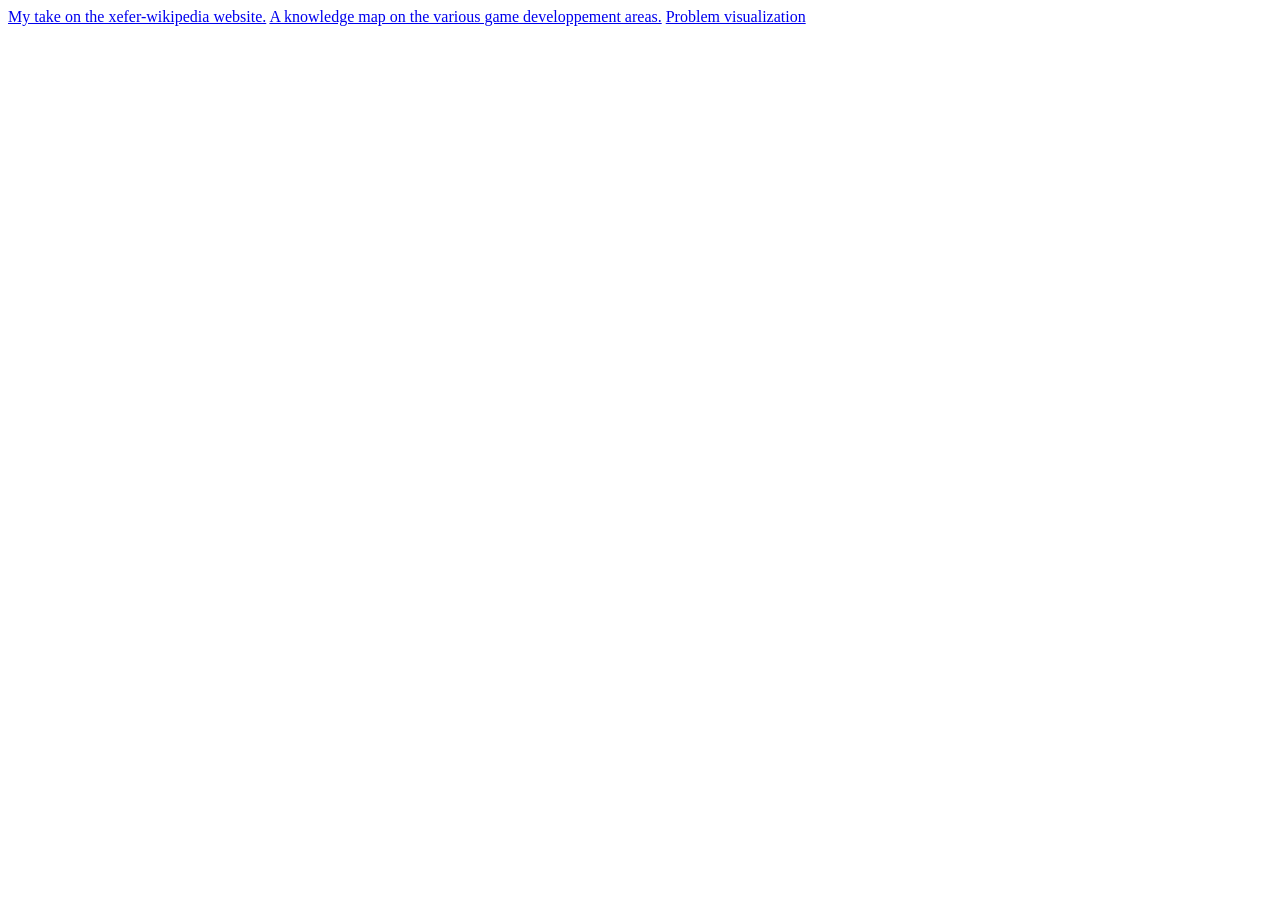
<file: old/index.html>
<html lang="en">
<head>
    <meta charset="UTF-8">
    <meta name="viewport" content="width=device-width, initial-scale=1.0">
    <title>Portal</title>
</head>
<body>
    <a href="./xefer-fork/index.html" > My take on the xefer-wikipedia website.</a>
    <a href="./game-dev-map/index.html" > A knowledge map on the various game developpement areas.</a>
    <a href="./recherche-operationelle/index.html"> Problem visualization</a>
</body>
</html>
</file>
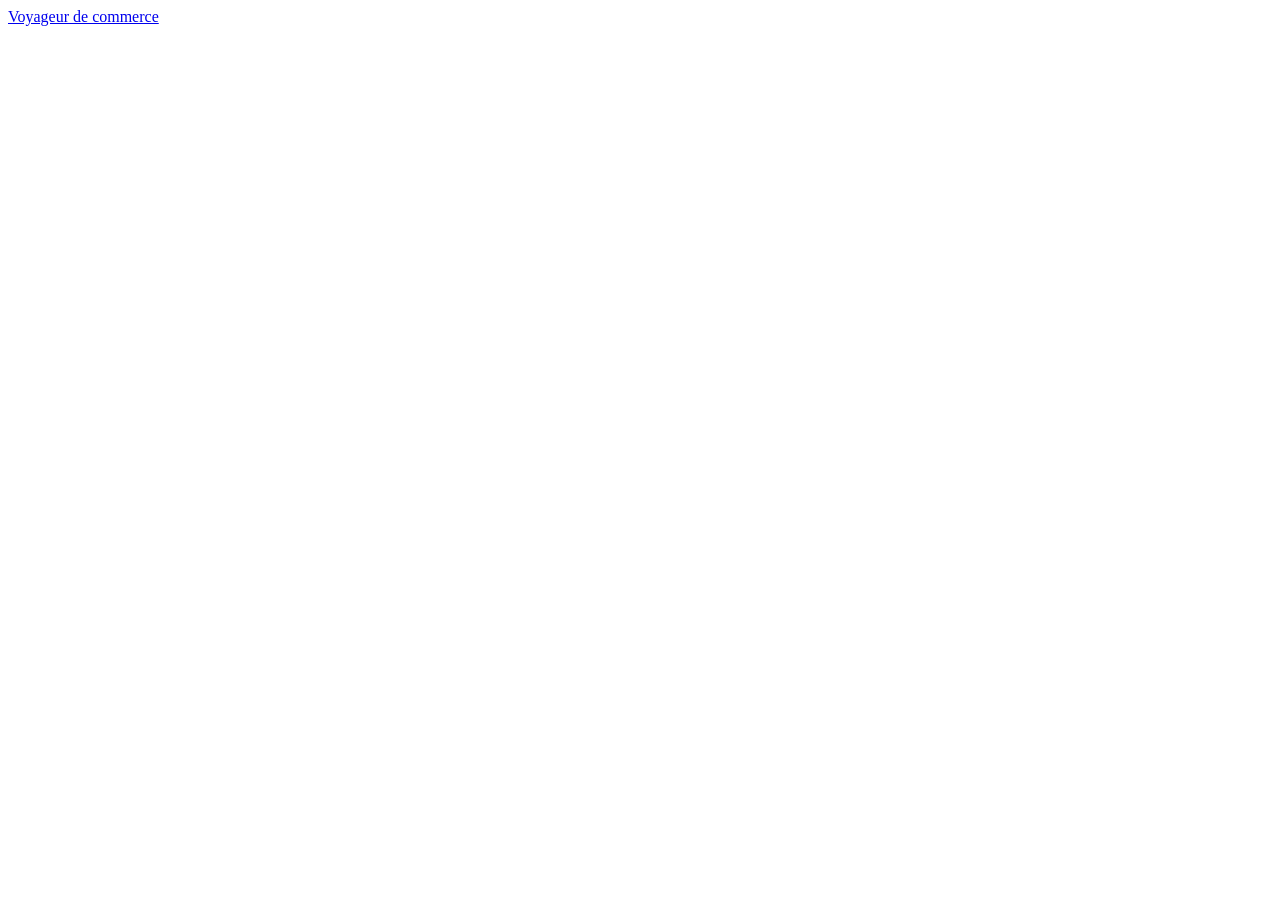
<file: old/recherche-operationelle/index.html>
<html lang="en">
<head>
    <meta charset="UTF-8">
    <meta name="viewport" content="width=device-width, initial-scale=1.0">
    <title>List of all problems</title>
</head>
<body>
    <div><a href="./voyageur-commerce/index.html" >Voyageur de commerce</a></div>
</body>
</html>
</file>
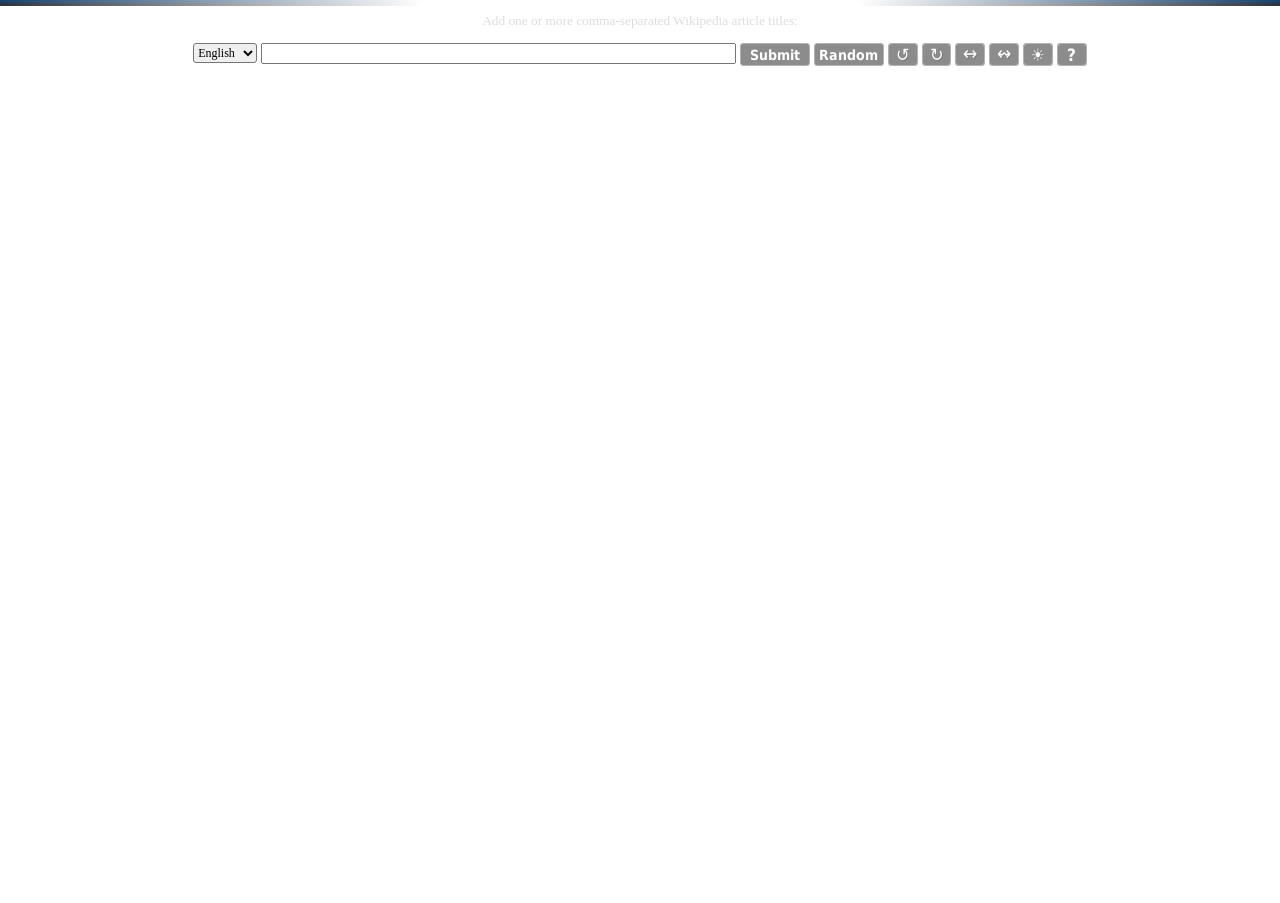
<file: wikipedia.html>
<!DOCTYPE html PUBLIC "-//W3C//DTD XHTML 1.0 Strict//EN" "http://www.w3.org/TR/xhtml1/DTD/xhtml1-strict.dtd">
<html xmlns="http://www.w3.org/1999/xhtml" xml:lang="en">
	<head>
		<meta http-equiv="content-type" content="text/html; charset=utf-8" />
		<title>Xefer Wikipedia Radial Graph</title>
		<!--[if lt IE 9]><script src="/script/excanvas.compiled.js"></script><![endif]-->
		<script type="text/javascript" src="https://ajax.googleapis.com/ajax/libs/jquery/1.11.2/jquery.min.js"></script>
		<script type="text/javascript" src="/script/rplotmin.js"></script>
		<script type="text/javascript" src="/script/graph.js"></script>
		<script type="text/javascript" src="/script/wiki.js"></script>   
		<link rel="stylesheet" type="text/css" href="/css/wikipedia.css" media="screen" />
	</head>
    <body>		
		<div id="masthead">
			<div id="logo">
			   <a href="/"><img height="40" src="/logo.png" alt="xefer"></a>
			</div>
		</div>
		<div id="header">
			<div style="text-align: center">
				<p style="font-size: 10pt">Add one or more comma-separated Wikipedia article titles:</p>
				<select id="lang">
					<option value="en">English</option>
					<option value="de">Deutsch</option>
					<option value="fr">Français</option>
					<option value="ja">&#26085;&#26412;&#35486;</option>
					<option value="es">Español</option>
					<option value="it">Italiano</option>
					<option value="ru">&#1056;&#1091;&#1089;&#1089;&#1082;&#1080;&#1081;</option>
				</select>
				<form id="title" style="display:inline;vertical-align:middle">
					<input type="text" id="test" style="width: 35em;">
					<input type="submit" style="display:none"></input>
				</form>
				<input type="image" src="image/submit.png" id="submit"></input>
				<input type="image" src="image/random.png" id="random"></input>
				<input type="image" src="image/rotatel.png" id="left" title="Rotate Left"></input>
				<input type="image" src="image/rotater.png" id="right" title="Rotate Right"></input>
				<input type="image" src="image/spread.png" id="spread" title="Spread"></input>
				<input type="image" src="image/squeeze.png" id="squeeze" title="Squeeze"></input>
				<input type="image" src="image/image.png" id="image" title="Export Image"></input>
				<input type="image" src="image/info.png" id="info" title="What is this?"></input>
			</div>
		</div>
		<div id="opening" style="position: relative; overflow: hidden">
			<div id="listing" style="position: absolute; top: 1em; left: 2em; z-index: 10; text-align: left"></div>
			<div id="infovis" style="position:relative"></div>				
		</div><script>
  (function(i,s,o,g,r,a,m){i['GoogleAnalyticsObject']=r;i[r]=i[r]||function(){
  (i[r].q=i[r].q||[]).push(arguments)},i[r].l=1*new Date();a=s.createElement(o),
  m=s.getElementsByTagName(o)[0];a.async=1;a.src=g;m.parentNode.insertBefore(a,m)
  })(window,document,'script','//www.google-analytics.com/analytics.js','ga');

  ga('create', 'UA-1155499-1', 'auto');
  ga('send', 'pageview');

</script>
  </body>
</html>
</file>
<file: css/wikipedia.css>
body {
    font-family: "Trebuchet MS", lucida grande, san serif;
    font-style: normal;
    color: #ddd;
    margin: 0;
    padding: 0;
    text-align: center;
    height: 100%;
    border-top: 3px solid #18416A;
    overflow: hidden;
}

html {
    height: 100%;
}

.slider-control{
    display: flex; 
    align-items: center;
    justify-content: center;
    background: transparent;
}

#header {
    background: linear-gradient(90deg, rgba(255,255,255,0) 0%, rgba(255,255,255,1) 33%, rgba(255,255,255,1) 67%, rgba(255,255,255,0) 100%);
    position: fixed;
    top: 0;
    left: 0;
    width: 100%;
    z-index: 99;
}

#slider-navbar {
    list-style-type: none;
    margin: 0;
    padding: 0;
    overflow: hidden;
}

#slider-navbar li {
    float: left;
    margin: 10px;
    color: #000;
    background: #fff;
    background: rgba(224, 224, 224, 0.5);
    -webkit-border-radius: 10px;
    border-radius: 10px;
}

#slider-navbar li:hover {

    background: rgba(209, 209, 209, 0.5);

}


#slider-navbar li a {
    display: block;
    color: gray;
    text-align: center;
    padding: 16px;
    text-decoration: none;
}



#masthead {
    border-top: 3px solid #2e333d;
    padding-top: .5em;
}

#logo {
    border-bottom: 1px solid #000000;
    margin-bottom: 0;
    text-align: center;
    width: 30em;
    margin: 0px auto;
}

#logo img {
    border: none;
}

#opening {
    margin-top: 5px;
    -moz-user-select: none;
    -khtml-user-select: none;
    -webkit-user-select: none;
    user-select: none;
    position: absolute;
    top: 0;
    bottom: 0;
    left: 0;
    right: 0;
    display: flex;
}

#listvis {
    overflow-x: hidden;
}

#infovis {
    flex: 1;
}

.slider {
 }

.zoom-slider {
 }

.angle-slider {
 }

svg {
    width: 100%;
    height: 100%;
}

.node {
    color: #eee;
    font-size: 12px;
    font-weight: normal;
    font-family: "Trebuchet MS", lucida grande, san serif;
    text-decoration: none;
}

a {
    text-decoration: none;
    color: inherit;
}

.trunk {
    color: #000;
    font-size: 11px;
}

.trunk:hover {
    color: #eee;
}

.leaf :hover {
    color: #2e333d;
}

.scroll {
    font-size: 11pt;
    font-weight: bold;
    text-align: left;
}

select {
    border-radius: 3px 3px 3px 3px;
    font: 9pt Trebuchet MS;
    height: 20px;
    position: relative;
    top: -1px;
    vertical-align: middle;
}

form {
    position: relative;
    top: -1px;
}

input[type="image"] {
    font: bold 11pt Trebuchet MS;
    -moz-border-radius: 3px;
    -webkit-border-radius: 3px;
    vertical-align: middle;
    opacity: 0.6;
    border: 1px solid gray;
    background-color: #404040;
    min-height: 21px;
    position: relative;
}

input[type="image"]:active {
    opacity: 1;
}
</file>
